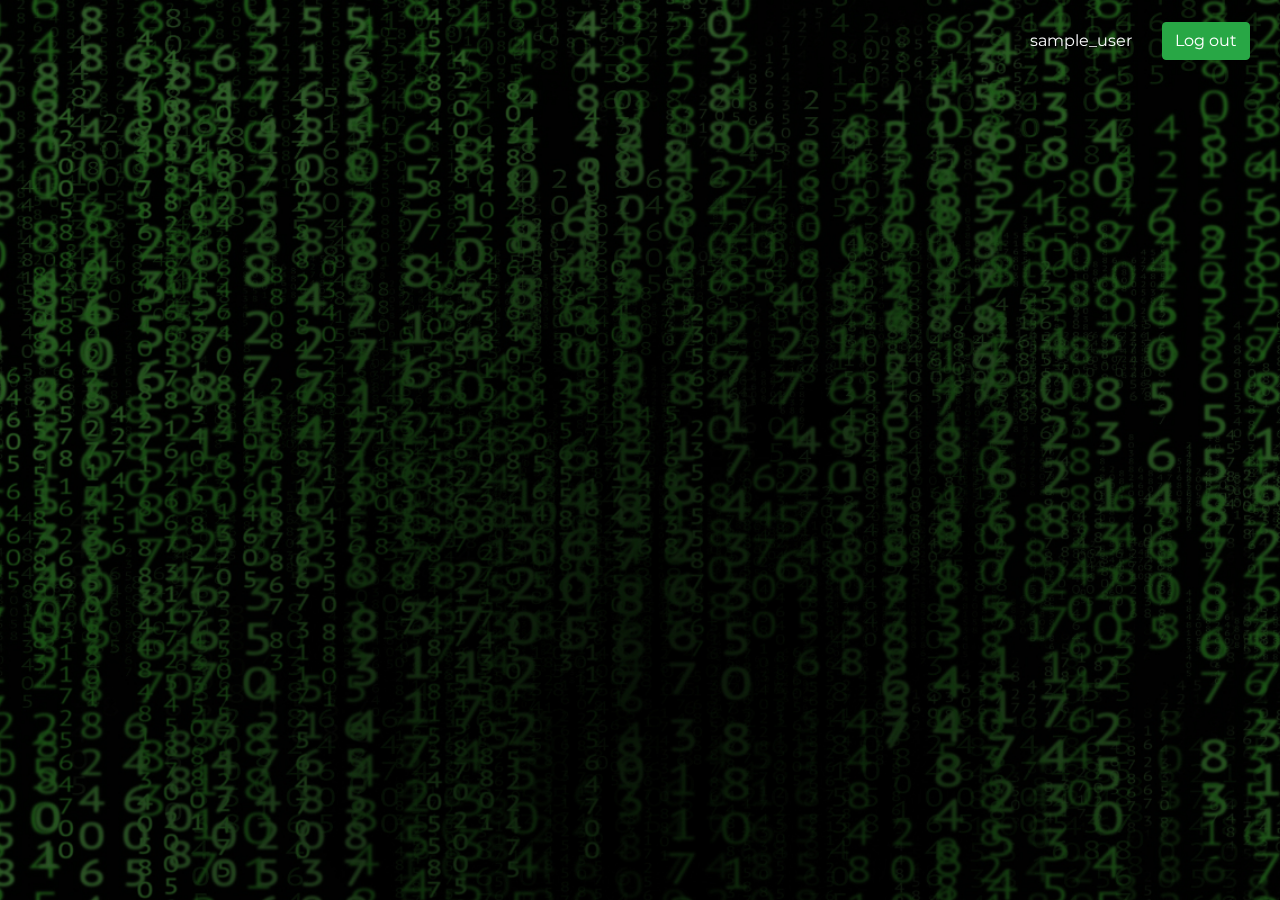
<file: first_steps/src/main/resources/templates/frontend_tutorials.html>
<!doctype html>
<html lang="en" xmlns:th="http://www.w3.org/1999/xhtml">

<head>
  <!-- Required meta tags -->
  <meta charset="utf-8">
  <meta name="viewport" content="width=device-width, initial-scale=1, shrink-to-fit=no">
  <!-- Bootstrap CSS -->
  <link rel="stylesheet" href="https://maxcdn.bootstrapcdn.com/bootstrap/4.0.0/css/bootstrap.min.css" integrity="sha384-Gn5384xqQ1aoWXA+058RXPxPg6fy4IWvTNh0E263XmFcJlSAwiGgFAW/dAiS6JXm" crossorigin="anonymous">
  <!-- CSS -->
  <link rel="stylesheet" href="../static/Style.css">
  <!-- Fonts -->
  <link href="https://fonts.googleapis.com/css2?family=Montserrat:wght@400;900&display=swap" rel="stylesheet">
  <title>Frontend tutorials</title>
</head>
<body>
  <div class="background-matrix outcome-page">
    <nav class="navbar navbar-dark">
      <div class="form-inline ml-auto navigation-buttons">
        <div th:if="${#httpServletRequest.remoteUser != null}">
      <p th:text="${#httpServletRequest.remoteUser}" class="text-light m-0 mr-2" style="padding: 6px 12px">
          sample_user
      </p>
    </div>
  <form th:action="@{/logout}" method="post">
      <button class="btn btn-success" type="submit" value="Log out"/>Log out</button>
  </form>
  </div>
</nav>
  </div>


  <!-- jQuery first, then Popper.js, then Bootstrap JS -->
  <script src="https://code.jquery.com/jquery-3.2.1.slim.min.js" integrity="sha384-KJ3o2DKtIkvYIK3UENzmM7KCkRr/rE9/Qpg6aAZGJwFDMVNA/GpGFF93hXpG5KkN" crossorigin="anonymous"></script>
  <script src="https://cdnjs.cloudflare.com/ajax/libs/popper.js/1.12.9/umd/popper.min.js" integrity="sha384-ApNbgh9B+Y1QKtv3Rn7W3mgPxhU9K/ScQsAP7hUibX39j7fakFPskvXusvfa0b4Q" crossorigin="anonymous"></script>
  <script src="https://maxcdn.bootstrapcdn.com/bootstrap/4.0.0/js/bootstrap.min.js" integrity="sha384-JZR6Spejh4U02d8jOt6vLEHfe/JQGiRRSQQxSfFWpi1MquVdAyjUar5+76PVCmYl" crossorigin="anonymous"></script>
</body>
</html>
</file>
<file: first_steps/src/main/resources/static/Style.css>
body, html {
  font-family: 'Montserrat', sans-serif;
  height: 100%;
}

/* Index html */
h1 {
  color: white;
  font-weight: bold;
  font-size: 4rem;
}

h2 {
  color: white;
}

h3 {
  padding: 0;
  margin: 0;
}

button {
  margin: 2px 10px;
}

ul {
  font-size: 1.2rem;
  border-radius: 20px;
  list-style-type: none;
  color: white;
}

li {
  padding: 5px;
}

span {
  font-weight: bold;
}

.quiz-button {
  margin-top: 2%;
}

.navigation-buttons {
  position: fixed;
  top: 20px;
  right: 20px;
}

#intro {
  padding-top: 0;
}

/* Register html */
.background-matrix {
  background-image: url("images/matrix2.jpg");
  height: 100%;
  background-position: center;
  background-repeat: no-repeat;
  background-size: cover;
  padding-top: 15%;
}

.register-form {
  background-color: whitesmoke;
  padding: 3%;
  border-radius: 10px;
}

/* QUIZ (class formatting BEM try) */
.quiz-heading {
  color: #222;
  margin: 3%;
}

.container {
  background-color: rgba(200, 200, 200, .9);
}

.main {
  /* all: initial; */
  opacity: none;
}

.flex {
  display: flex;
  flex-wrap: nowrap;
}

.main__question {
  flex-grow: 6;
  margin-top: 20px;
}

.main__radio-group {
  display: flex;
  margin-top: 35px;
  flex-direction: column;
  align-content: stretch;
  position: relative;
  /* border: 1px solid #999; */
  flex-grow: 1;
}

.main__radio-group__item {
  display: flex;
  flex-direction: row;
  align-items: baseline;
  margin: 0;
  padding: 7px;
}

.main input {
  padding: 0px;
}

.main__radio-group__item__scale {
  padding-left: 10px;
  font-size: 1.3em;
}

.main button.btn-success {
  display: block;
  margin: 15px auto 30px;
  box-sizing: border-box;
}

.main hr {
  margin: 10px auto;
  visibility: hidden;
}

@media (max-width: 575px) {
  .main__radio-group__item {
    border-bottom: 1px solid #333;
  }

  .main__radio-group__item:last-child {
    border: none;
  }
}

@media (min-width: 576px) {
  .main>.flex {
    flex-direction: column;
    flex-wrap: nowrap;
    /* box-sizing: content-box; */
  }

  .main__radio-group {
    flex-direction: row;
  }

  .main__radio-group__item {
    flex-direction: column;
    flex-grow: 2;
    border-left: 1px solid #333;
  }

  .main__radio-group__item:first-child {
    border: none;
  }

  .main__radio-group__item>input {
    margin: auto;
  }

  .main__radio-group__item__scale {
    padding: 7px 0;
    margin: auto;
  }

  .form-quiz {
    border-radius: 10px;
  }
}

/* Outcome page */
.outcome-page {
  padding-top: 10%;
}
.icon-background {
  height: 150px;
  width: 150px;
  background-color: rgba(255, 255, 255, 0.8);
  border-radius: 10px;
}

.icon-background:hover {
  background-color: rgba(255, 255, 255, 1);
}

.language-img {
  max-height: 150px;
  max-width: 150px;
  }

.result-background {
  background-color: rgba(0, 0, 0, 0.6);
  border-radius: 10px;
  margin: 0.5rem;
}
<<<<<<< HEAD

/* Tutorial */

.img-tutorial {
  width: 100%;
  border-radius: 10px;
}
=======
>>>>>>> a99e96d250c3f1695eddc56773308dea5bcffc56
</file>
